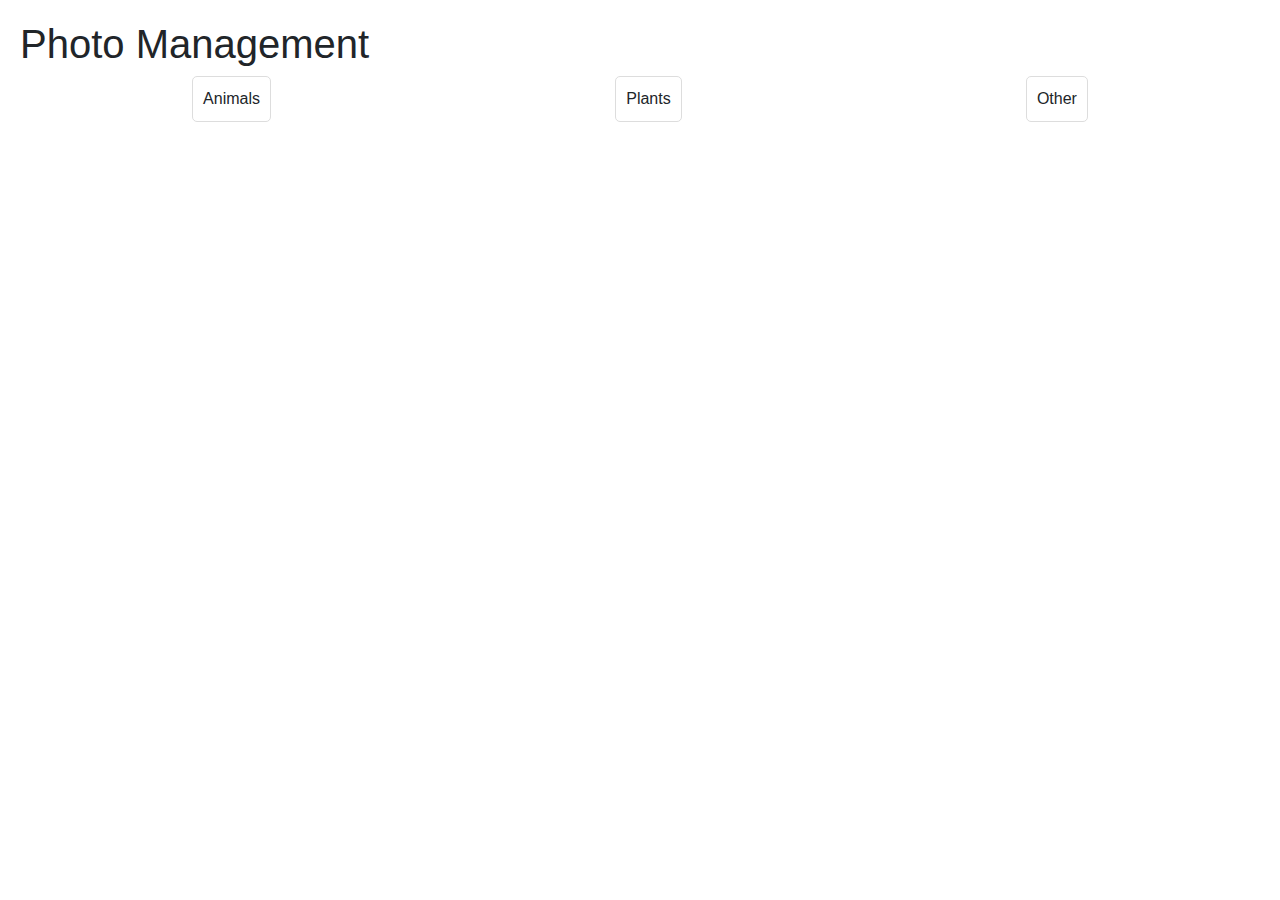
<file: index.html>
<!DOCTYPE html>
<html lang="en">
<head>
    <meta charset="UTF-8">
    <meta name="viewport" content="width=device-width, initial-scale=1.0">
    <title>Photo Management</title>
    <link rel="stylesheet" href="css/bootstrap.min.css">
    <link rel="stylesheet" href="css/styles.css">
</head>
<body>
    <h1>Photo Management</h1>
    <div id="categories">
        <div class="category" onclick="navigateToCategory('animals')">Animals</div>
        <div class="category" onclick="navigateToCategory('plants')">Plants</div>
        <div class="category" onclick="navigateToCategory('other')">Other</div>
    </div>
    <script>
        function navigateToCategory(category) {
            window.location.href = category + ".html";
        }
    </script>
</body>
</html>
</file>
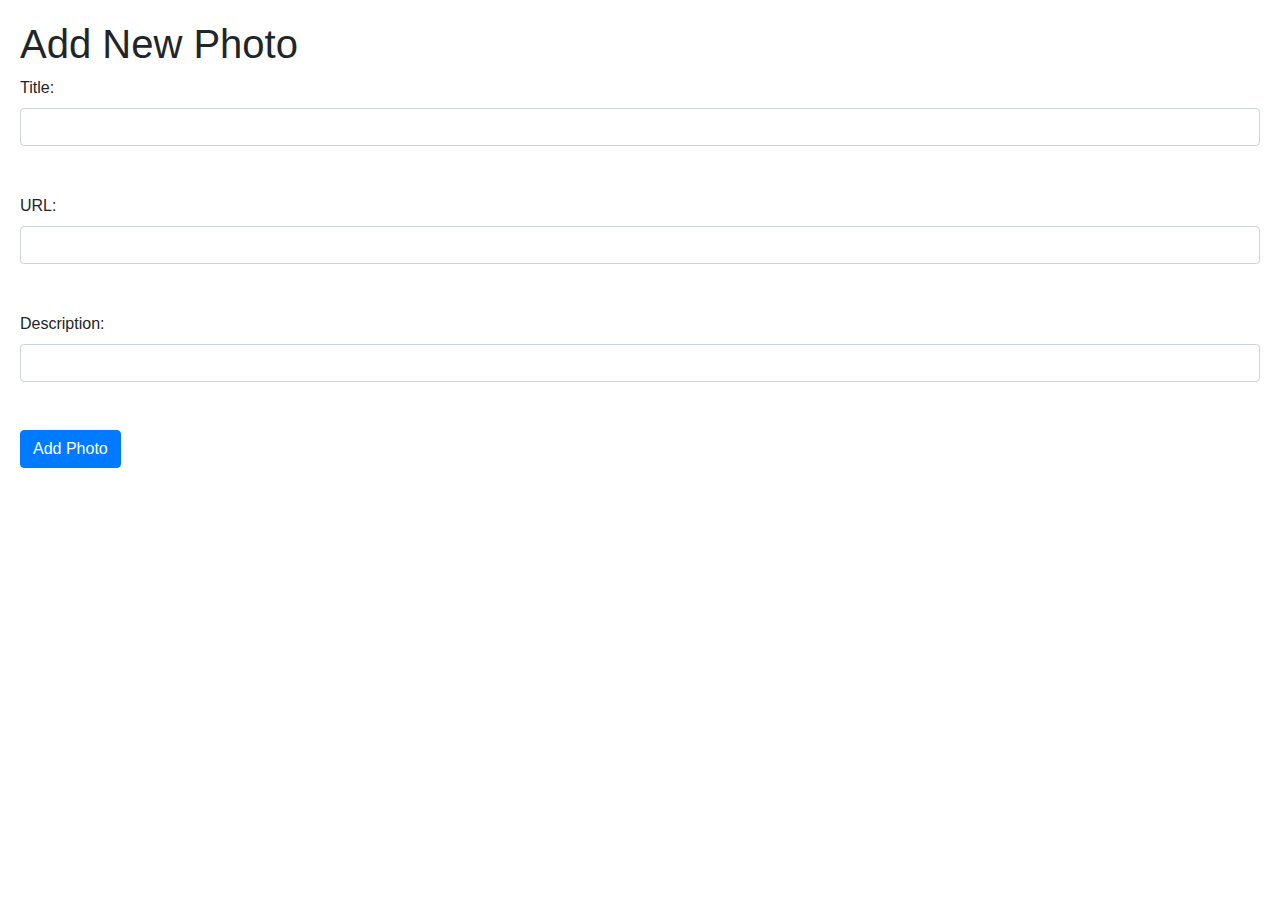
<file: add-photo.html>
<!DOCTYPE html>
<html lang="en">
<head>
    <meta charset="UTF-8">
    <meta name="viewport" content="width=device-width, initial-scale=1.0">
    <title>Add New Photo</title>
    <link rel="stylesheet" href="css/bootstrap.min.css">
    <link rel="stylesheet" href="css/styles.css">
</head>
<body>
    <h1>Add New Photo</h1>
    <form id="photo-form">
        <input type="hidden" id="category" name="category">
        <label for="title">Title:</label>
        <input type="text" id="title" name="title" required class="form-control"><br><br>
        <label for="url">URL:</label>
        <input type="url" id="url" name="url" required class="form-control"><br><br>
        <label for="description">Description:</label>
        <input type="text" id="description" name="description" required class="form-control"><br><br>
        <button type="submit" class="btn btn-primary">Add Photo</button>
    </form>

    <script>
        document.addEventListener("DOMContentLoaded", function() {
            const apiUrl = "/api/photos";
            const photoForm = document.getElementById("photo-form");

            // Set category from URL parameter
            const urlParams = new URLSearchParams(window.location.search);
            const category = urlParams.get('category');
            document.getElementById('category').value = category;

            // Add new photo
            photoForm.addEventListener("submit", function(event) {
                event.preventDefault();
                const newPhoto = {
                    category: photoForm.category.value,
                    title: photoForm.title.value,
                    url: photoForm.url.value,
                    description: photoForm.description.value
                };

                fetch(apiUrl, {
                    method: "POST",
                    headers: {
                        "Content-Type": "application/json"
                    },
                    body: JSON.stringify(newPhoto)
                })
                .then(response => {
                    if (!response.ok) {
                        return response.text().then(text => {
                            throw new Error(text);
                        });
                    }
                    return response.json();
                })
                .then(data => {
                    // Show success message
                    alert("Photo added successfully!");

                    // Redirect to the previous page
                    window.history.back();
                })
                .catch(error => {
                    console.error('Error:', error);
                    alert("Failed to add photo: " + error.message);
                });
            });
        });
    </script>
</body>
</html>
</file>
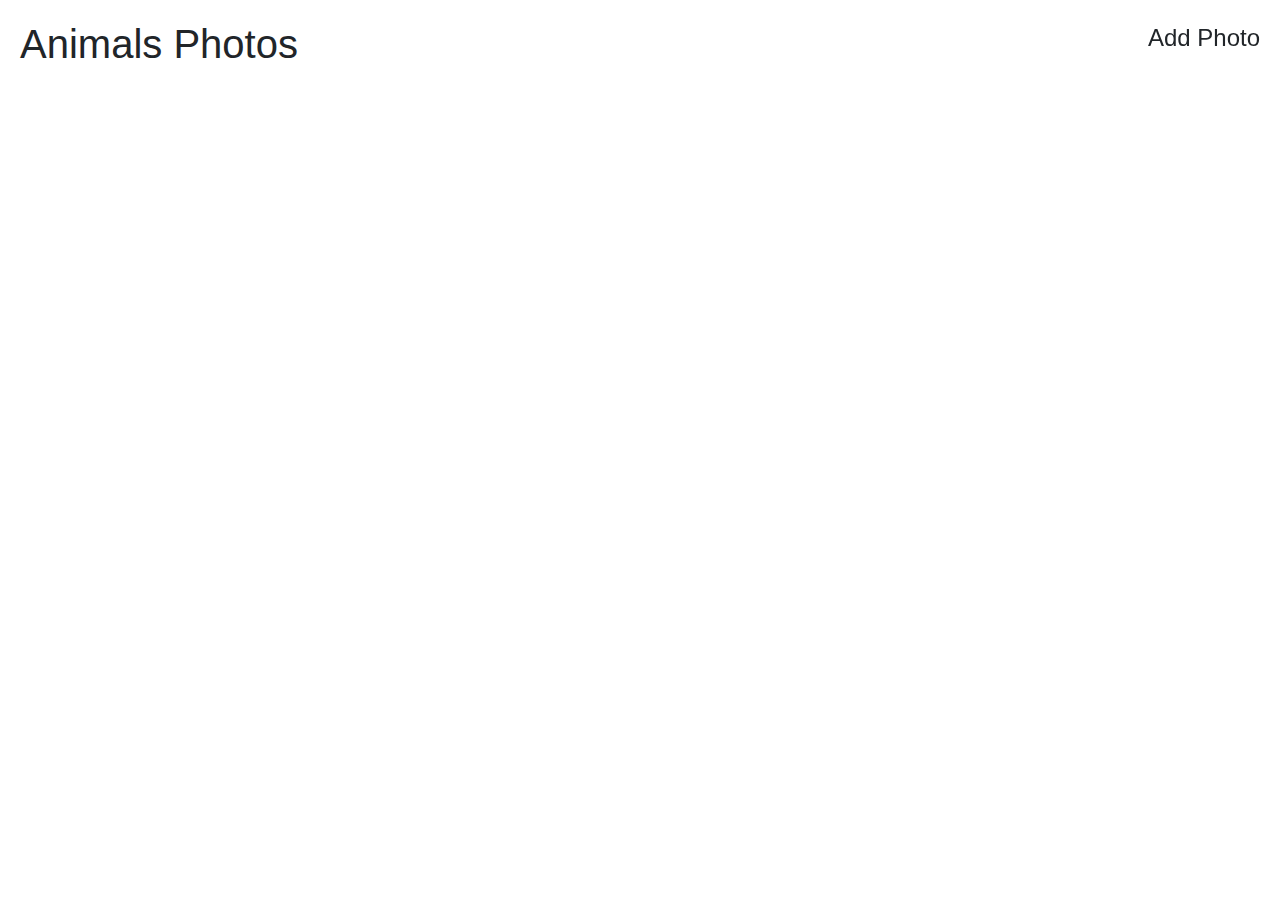
<file: animals.html>
<!DOCTYPE html>
<html lang="en">
<head>
    <meta charset="UTF-8">
    <meta name="viewport" content="width=device-width, initial-scale=1.0">
    <title>Animals Photos</title>
    <link rel="stylesheet" href="css/bootstrap.min.css">
    <link rel="stylesheet" href="css/styles.css">
</head>
<body>
    <div id="add-photo-icon" onclick="navigateToAddPhoto('animals')">Add Photo</div>
    <h1>Animals Photos</h1>
    <div id="animals-photo-list"></div>
    <script src="js/script.js"></script>
</body>
</html>
</file>
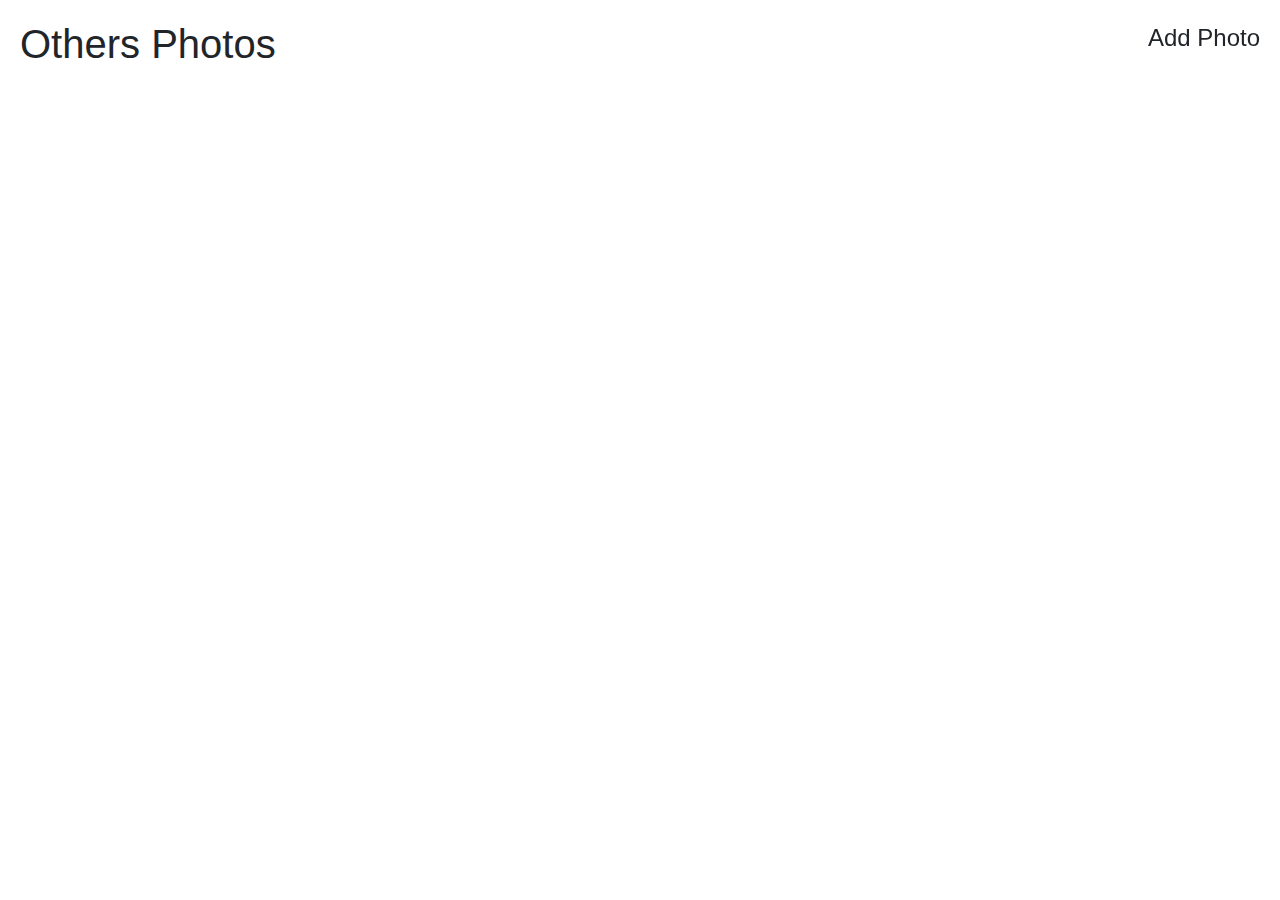
<file: other.html>
<!DOCTYPE html>
<html lang="en">
<head>
    <meta charset="UTF-8">
    <meta name="viewport" content="width=device-width, initial-scale=1.0">
    <title>Others Photos</title>
    <link rel="stylesheet" href="css/bootstrap.min.css">
    <link rel="stylesheet" href="css/styles.css">
</head>
<body>
    <div id="add-photo-icon" onclick="navigateToAddPhoto('other')">Add Photo</div>
    <h1>Others Photos</h1>
    <div id="other-photo-list"></div>
    <script src="js/script.js"></script>
</body>
</html>
</file>
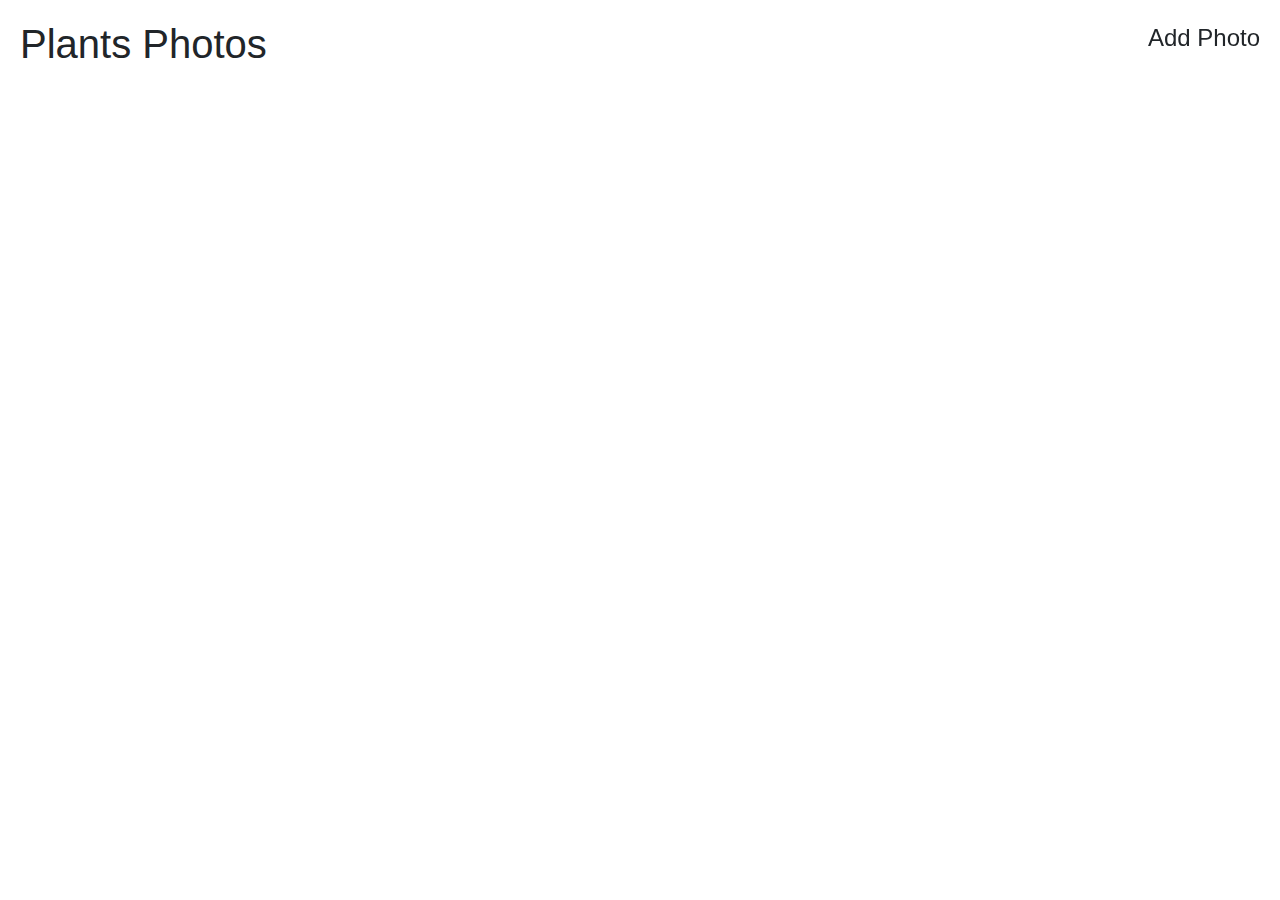
<file: plants.html>
<!DOCTYPE html>
<html lang="en">
<head>
    <meta charset="UTF-8">
    <meta name="viewport" content="width=device-width, initial-scale=1.0">
    <title>Plants Photos</title>
    <link rel="stylesheet" href="css/bootstrap.min.css">
    <link rel="stylesheet" href="css/styles.css">
</head>
<body>
    <div id="add-photo-icon" onclick="navigateToAddPhoto('plants')">Add Photo</div>
    <h1>Plants Photos</h1>
    <div id="plants-photo-list"></div>
    <script src="js/script.js"></script>
</body>
</html>
</file>
<file: css/styles.css>
body {
    font-family: Arial, sans-serif;
    padding: 20px;
    position: relative;
}

#add-photo-icon {
    position: fixed;
    top: 20px;
    right: 20px;
    cursor: pointer;
    font-size: 24px;
    z-index: 1000;
}

#photo-list {
    display: flex;
    flex-wrap: wrap;
    margin-top: 50px;
}

.photo {
    border: 1px solid #ddd;
    margin: 10px;
    padding: 10px;
    width: 200px;
}

.photo img {
    max-width: 100%;
    height: auto;
}
#categories {
    display: flex;
    justify-content: space-around;
    margin-bottom: 20px;
}
.category {
    cursor: pointer;
    padding: 10px;
    border: 1px solid #ddd;
    border-radius: 5px;
}
.category:hover {
    background-color: #f0f0f0;
}
</file>
